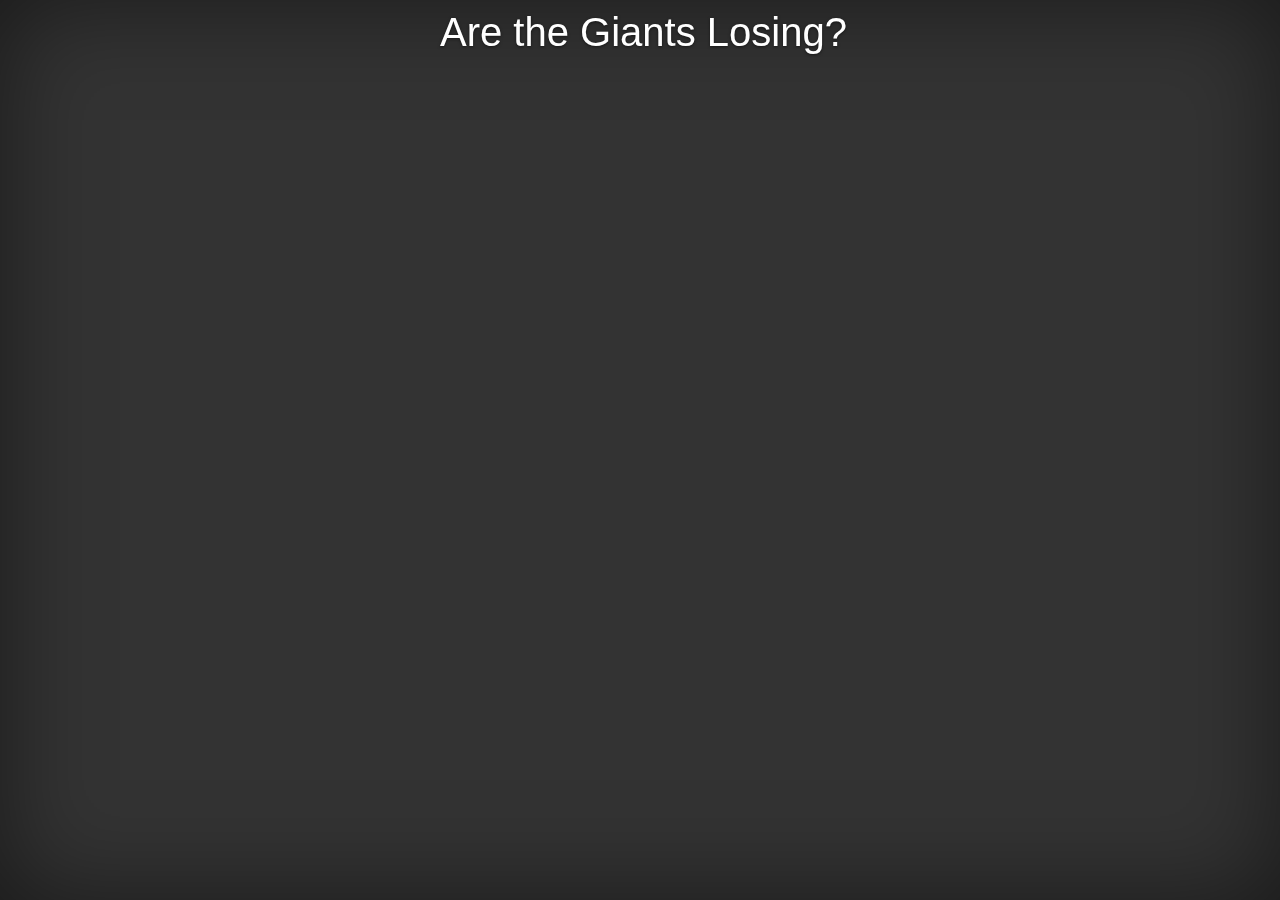
<file: newindex.html>
<!DOCTYPE html>
<html lang="en">
  <head>
    <meta charset="utf-8">
    <meta http-equiv="X-UA-Compatible" content="IE=edge">
    <meta name="viewport" content="width=device-width, initial-scale=1">
    <!-- The above 3 meta tags *must* come first in the head; any other head content must come *after* these tags -->
    <meta name="description" content="">
    <meta name="author" content="">
    <meta http-equiv="refresh" content="10" >
    

    <title>Are the Giants losing?</title>

    <!-- Bootstrap core CSS -->
    <link href="css/bootstrap.min.css" rel="stylesheet">

    <!-- Custom styles for this template -->
    <link href="css/cover.css" rel="stylesheet">

    <link href="favicon.ico" rel="icon" type="image/x-icon" />

  </head>

  <body>

    <div class="site-wrapper">

      <div class="site-wrapper-inner">

        <div class="cover-container">

          <div class="masthead clearfix">
            <div class="inner">
              <h3 class="masthead-brand">Are the Giants Losing?</h3>
              <nav>
                <ul class="nav masthead-nav">
                 <!--  <li class="active"><a href="newindex.html">Home</a></li> -->
                  
                </ul>
              </nav>
            </div>
          </div>

          <div class="inner cover">

            <h1 class="answer"></h1>

            <p id="scoreline"></p>

           <!--  <p id="info"> -->
              
            </p>
          </div>

        </div>

      </div>

    </div>

    <!-- Bootstrap core JavaScript
    ================================================== -->
    <!-- Placed at the end of the document so the pages load faster -->
    <script src="https://ajax.googleapis.com/ajax/libs/jquery/1.11.3/jquery.min.js"></script>
    <script src="js/bootstrap.min.js"></script>
    <script src="js/main.js"></script>
    <!-- IE10 viewport hack for Surface/desktop Windows 8 bug -->
  </body>
</html>
</file>
<file: css/cover.css>
/*
 * Globals
 */

/* Links */
a,
a:focus,
a:hover {
  color: #fff;
}

/* Custom default button */
.btn-default,
.btn-default:hover,
.btn-default:focus {
  color: #333;
  text-shadow: none; /* Prevent inheritence from `body` */
  background-color: #fff;
  border: 1px solid #fff;
}


/*
 * Base structure
 */

html,
body {
  height: 100%;
  background-color: #333;
}
body {
  color: #fff;
  text-align: center;
  text-shadow: 0 1px 3px rgba(0,0,0,.5);
}

/* Extra markup and styles for table-esque vertical and horizontal centering */
.site-wrapper {
  display: table;
  width: 100%;
  height: 100%; /* For at least Firefox */
  min-height: 100%;
  -webkit-box-shadow: inset 0 0 100px rgba(0,0,0,.5);
          box-shadow: inset 0 0 100px rgba(0,0,0,.5);
}
.site-wrapper-inner {
  display: table-cell;
  vertical-align: top;
}
.cover-container {
  margin-right: auto;
  margin-left: auto;
}

/* Padding for spacing */
.inner {
  padding: 30px;
}


/*
 * Header
 */
.masthead-brand {
  position: absolute;
  top: 0px;
  left: 150px;
  margin-top: 10px;
  margin-bottom: 10px;
  font-size: 40px;
  display: inline;
}

.masthead-nav > li {
  display: inline-block;
}
.masthead-nav > li + li {
  margin-left: 20px;
}
.masthead-nav > li > a {
  padding-right: 0;
  padding-left: 0;
  font-size: 16px;
  font-weight: bold;
  color: #fff; /* IE8 proofing */
  color: rgba(255,255,255,.75);
  border-bottom: 2px solid transparent;
}
.masthead-nav > li > a:hover,
.masthead-nav > li > a:focus {
  background-color: transparent;
  border-bottom-color: #a9a9a9;
  border-bottom-color: rgba(255,255,255,.25);
}
.masthead-nav > .active > a,
.masthead-nav > .active > a:hover,
.masthead-nav > .active > a:focus {
  color: #fff;
  border-bottom-color: #fff;
}

@media (min-width: 768px) {
  .masthead-brand {
    float: left;
  }
  .masthead-nav {
    float: right;
  }
}


/*
 * Cover
 */

.cover {
  padding: 0 20px;
}
.cover .btn-lg {
  padding: 10px 20px;
  font-weight: bold;
}


/*
 * Footer
 */

.mastfoot {
  color: #999; /* IE8 proofing */
  color: rgba(255,255,255,.5);
}


/*
 * Affix and center
 */

@media (min-width: 768px) {
  /* Pull out the header and footer */
  .masthead {
    position: fixed;
    top: 0;
  }
  .mastfoot {
    position: fixed;
    bottom: 0;
  }
  /* Start the vertical centering */
  .site-wrapper-inner {
    vertical-align: middle;
  }
  /* Handle the widths */
  .masthead,
  .mastfoot,
  .cover-container {
    width: 100%; /* Must be percentage or pixels for horizontal alignment */
  }
}

@media (min-width: 992px) {
  .masthead,
  .mastfoot,
  .cover-container {
    width: 700px;
  }
}

.answer {
  font-size: 200px;
}

#scoreline {

margin-top: 100px;

}


#info {
  display: inline-block;
}
</file>
